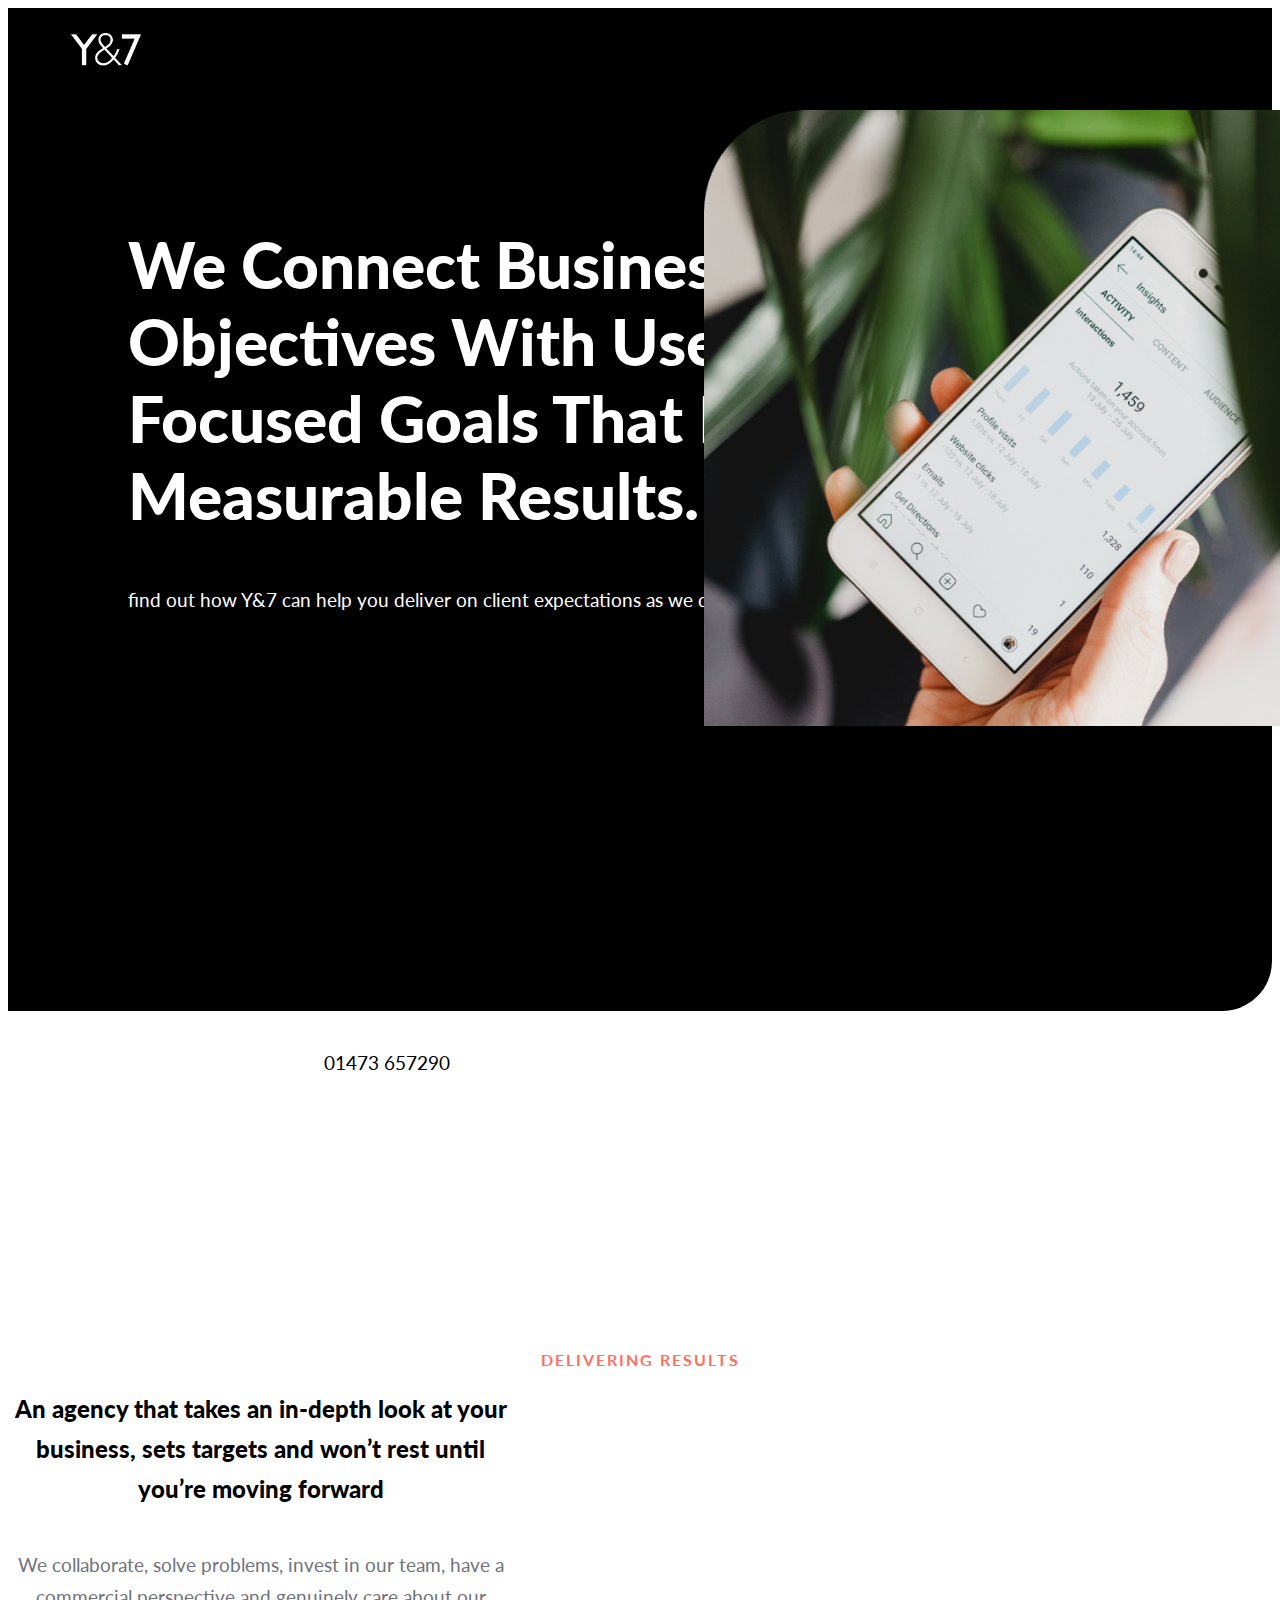
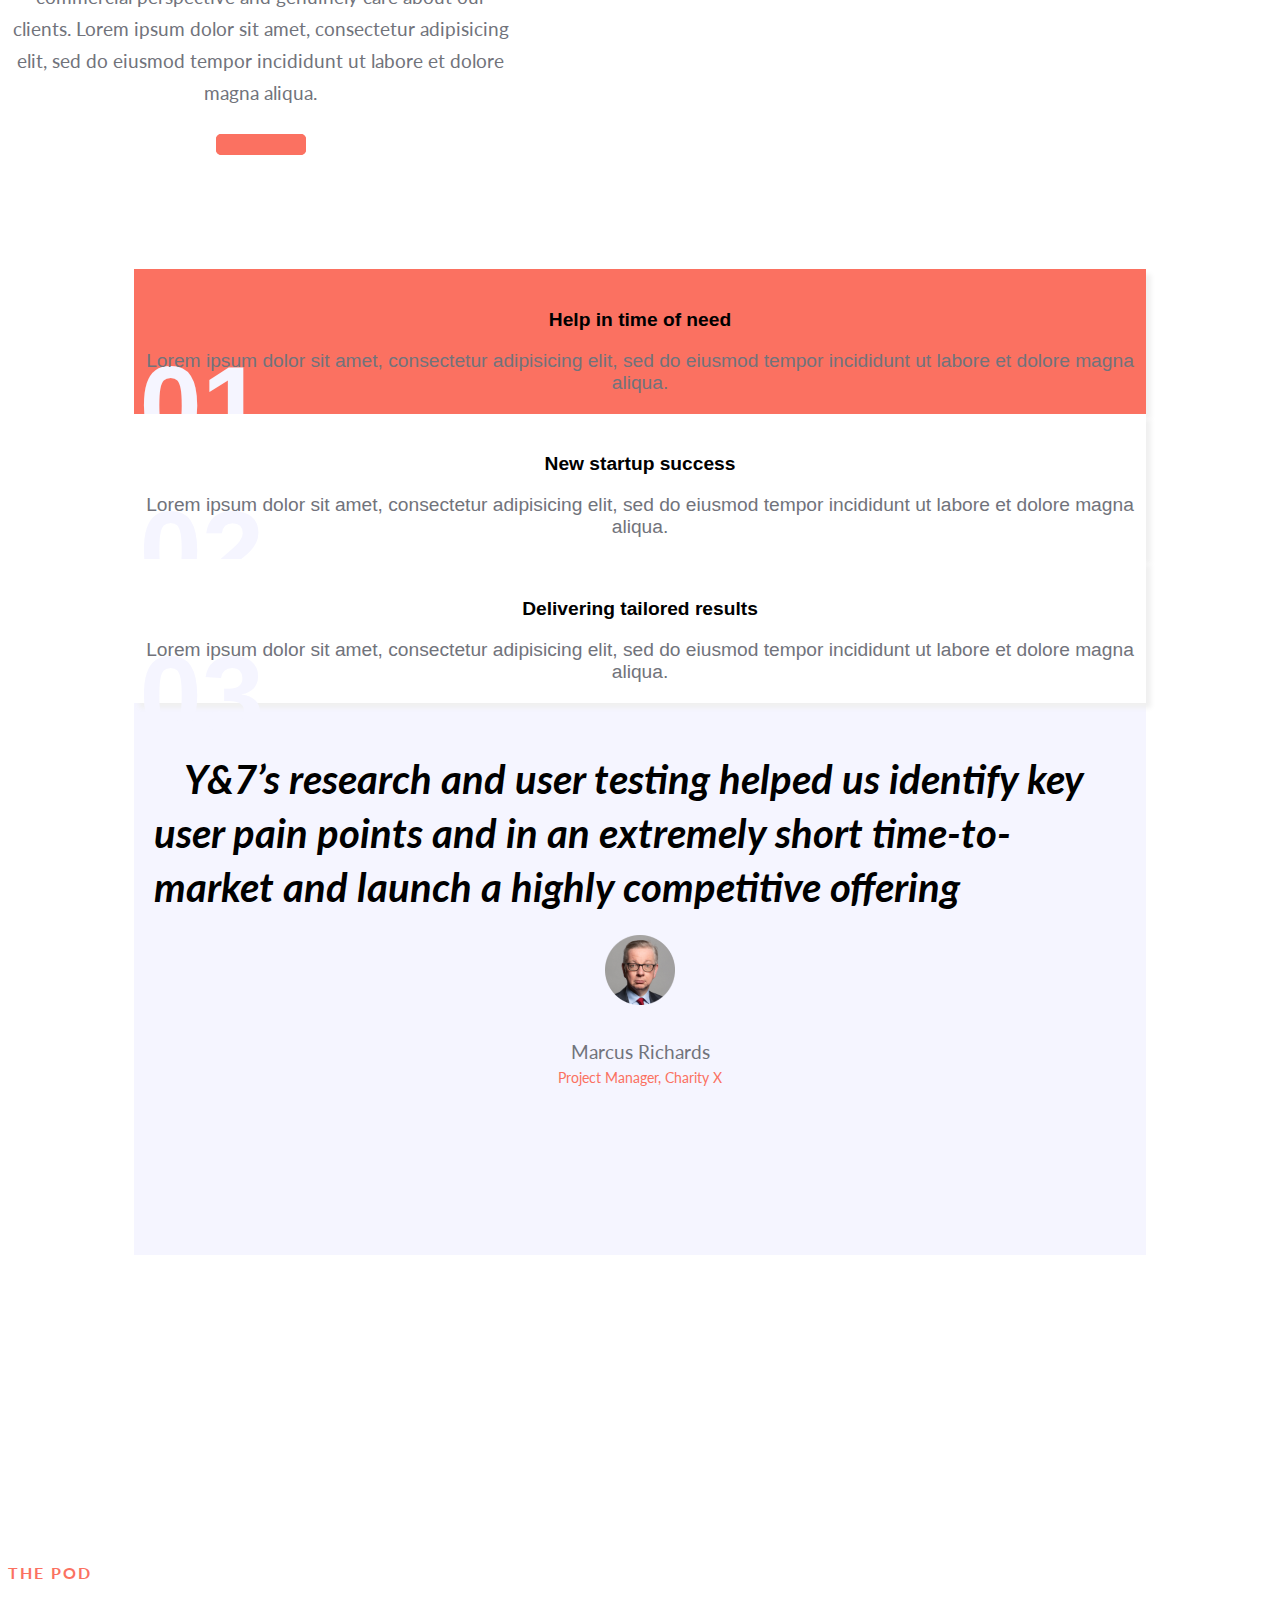
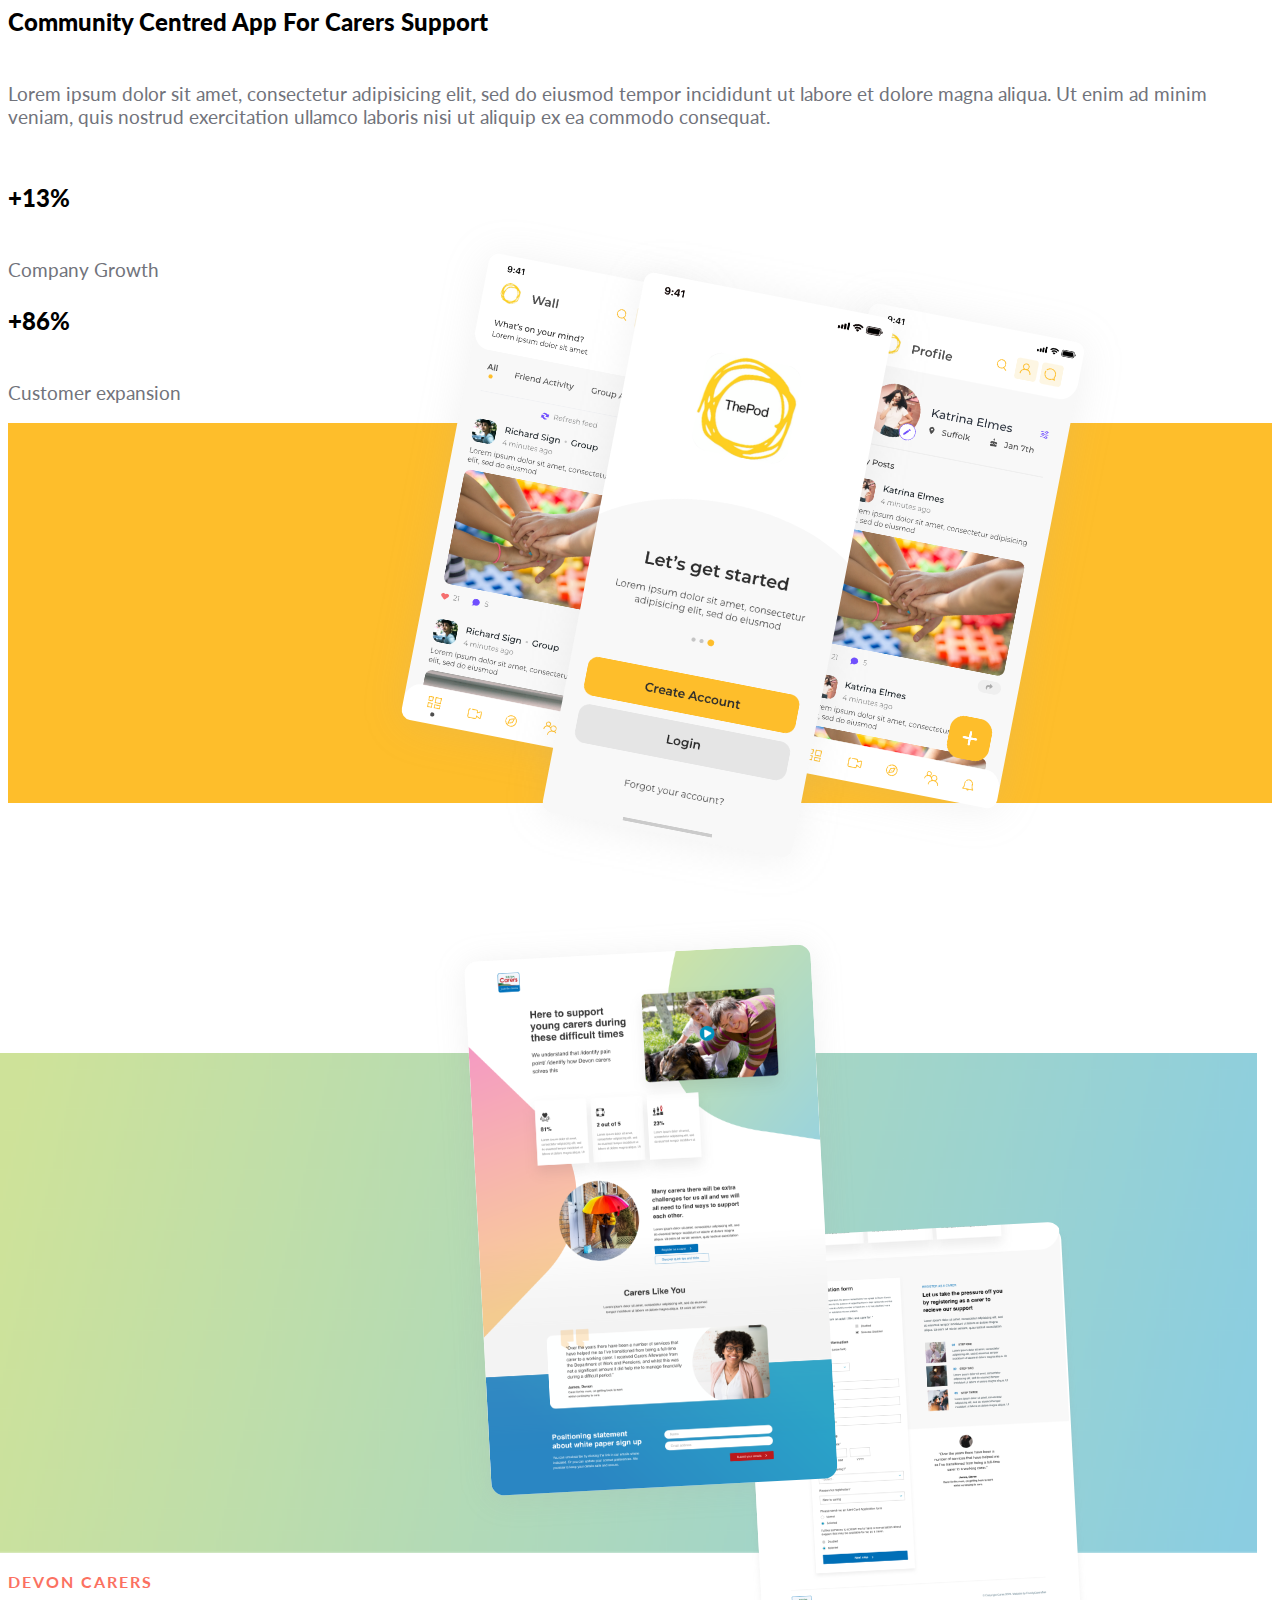
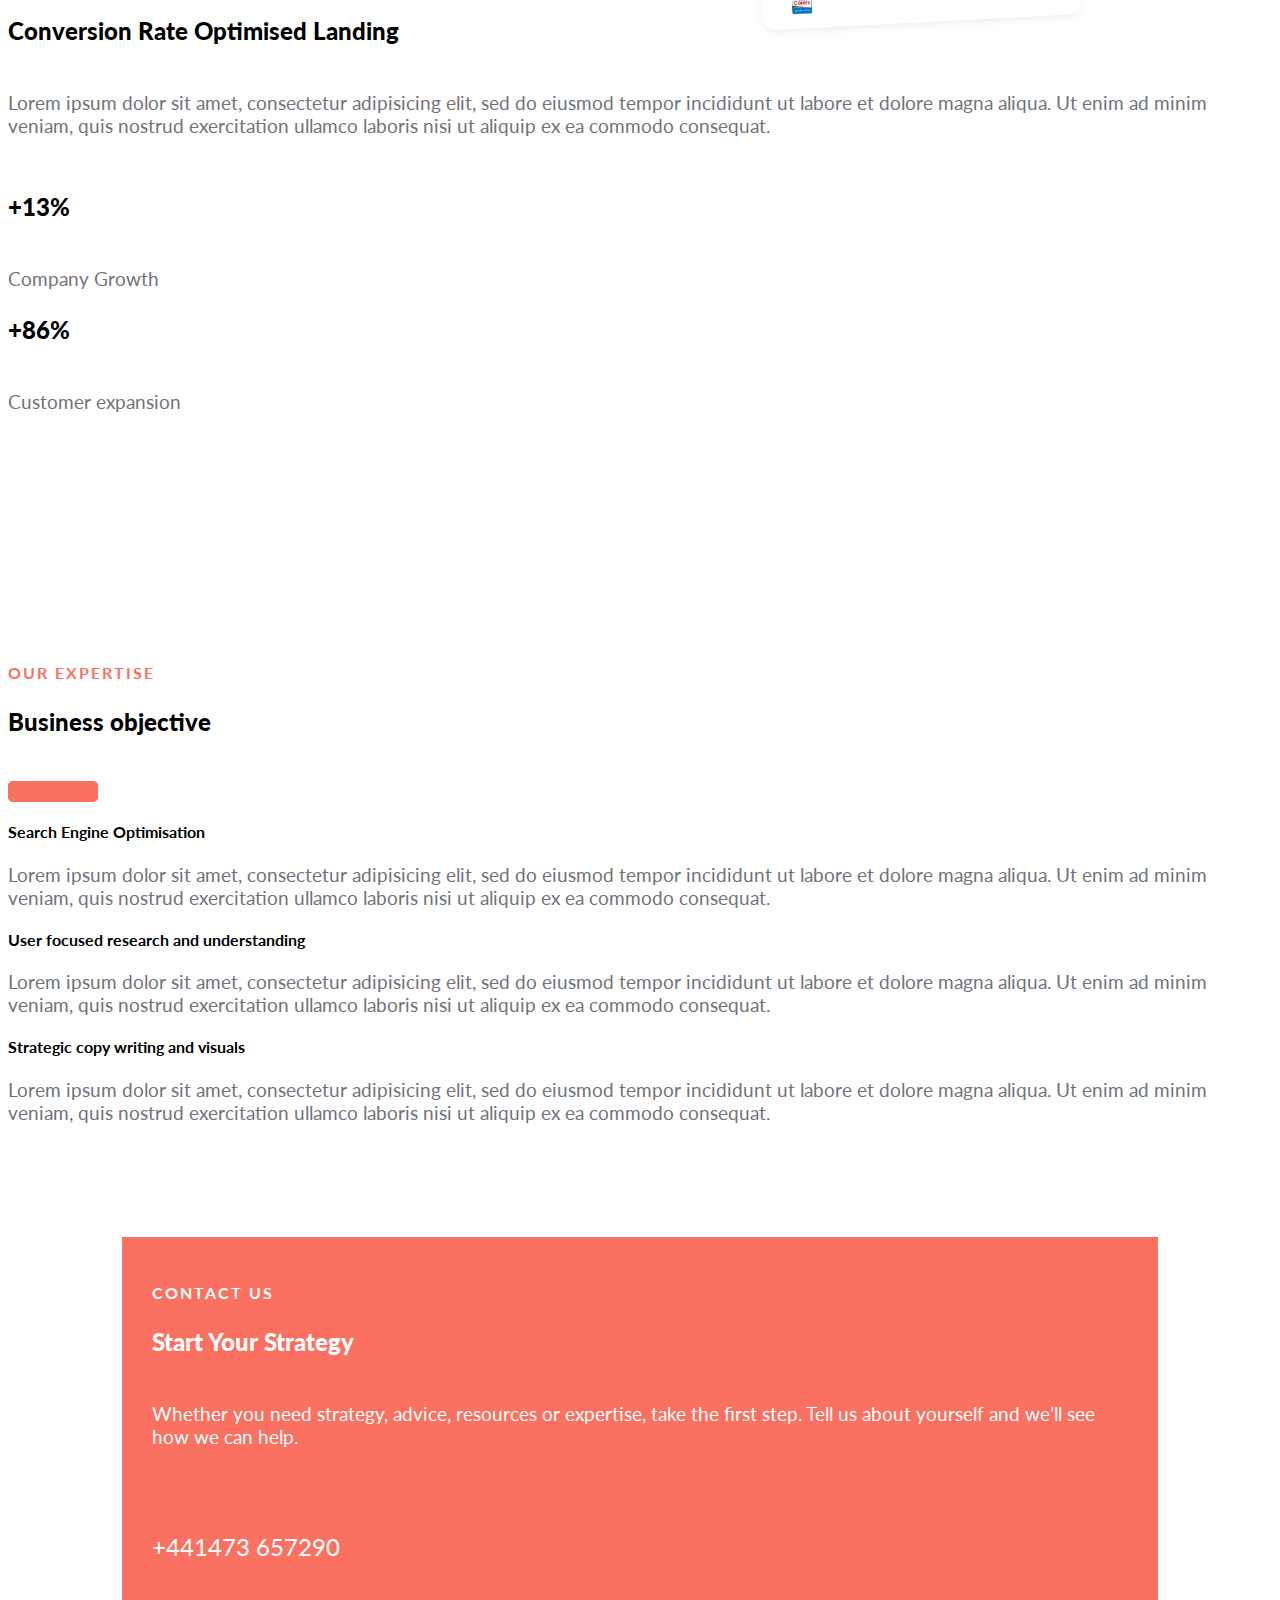
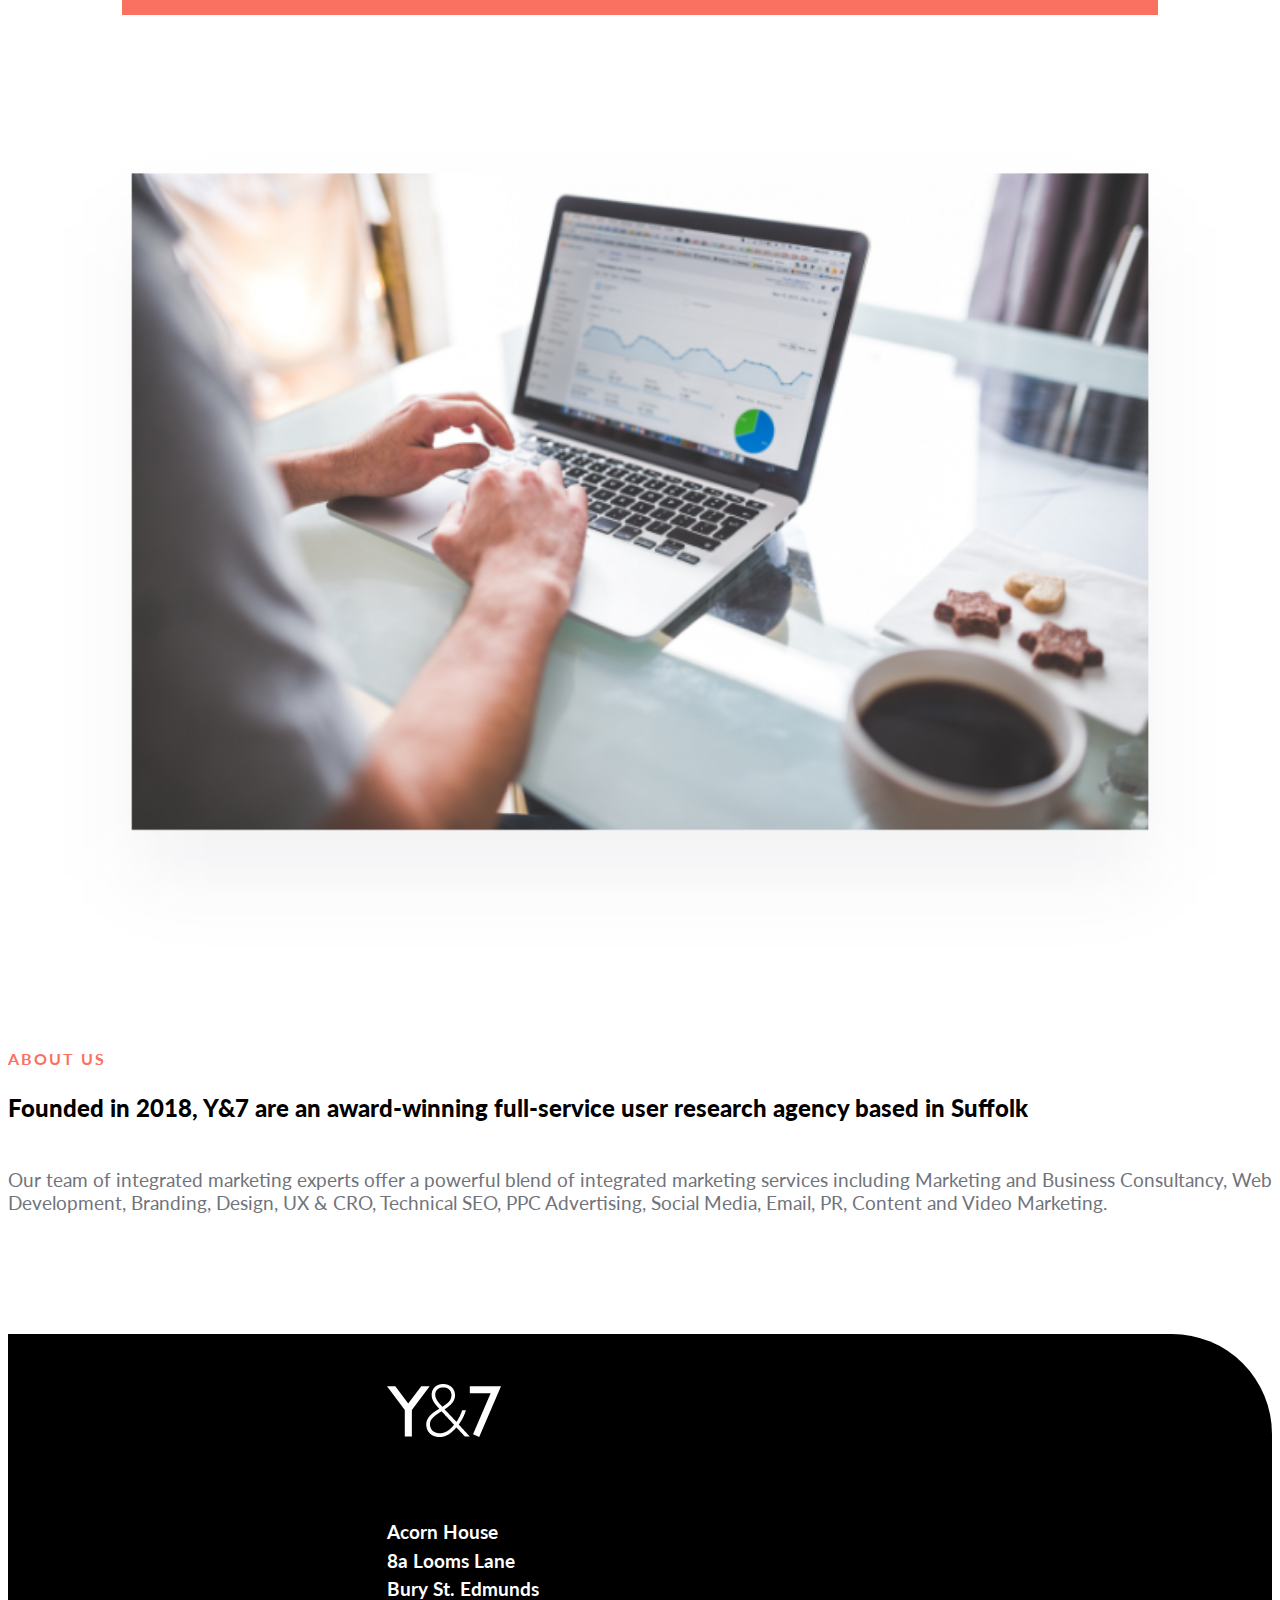
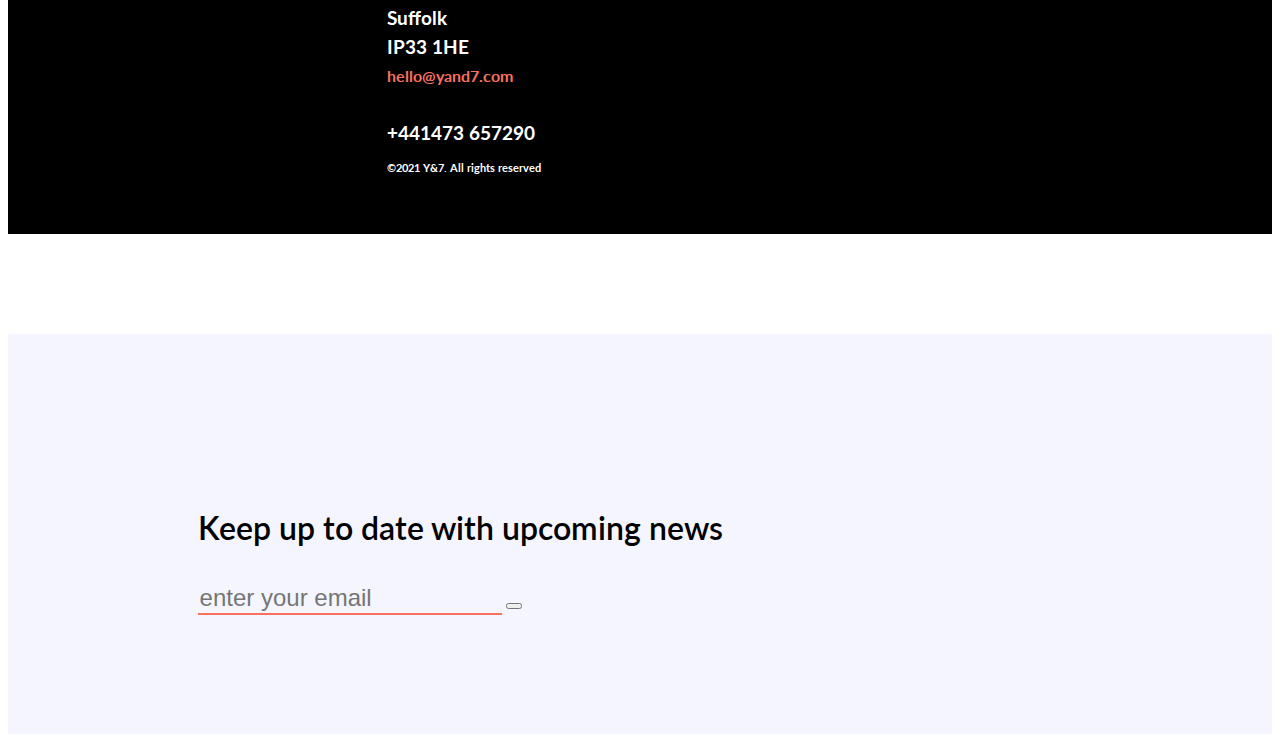
<file: index.html>
<!-- Y&7 website - created by Andrew Deacon, April 2021 -->
<!DOCTYPE html>
<html lang="en" dir="ltr">

<head>
  <meta charset="utf-8">
  <title>FamilyCarersNET</title>
  <!-- Bootstrap 5.0 CDN -->
  <link href="https://cdn.jsdelivr.net/npm/bootstrap@5.0.0-beta3/dist/css/bootstrap.min.css" rel="stylesheet" integrity="sha384-eOJMYsd53ii+scO/bJGFsiCZc+5NDVN2yr8+0RDqr0Ql0h+rP48ckxlpbzKgwra6" crossorigin="anonymous">
  <!-- Custom CSS -->
  <link rel="stylesheet" href="css/styles.css">
  <!-- Font Awesome CDN -->
  <link rel="stylesheet" href="https://pro.fontawesome.com/releases/v5.10.0/css/all.css" integrity="sha384-AYmEC3Yw5cVb3ZcuHtOA93w35dYTsvhLPVnYs9eStHfGJvOvKxVfELGroGkvsg+p" crossorigin="anonymous" />
  <!-- Google fonts - Lato (closest to Gill Sans font) -->
  <link rel="preconnect" href="https://fonts.gstatic.com">
  <link href="https://fonts.googleapis.com/css2?family=Lato:wght@400;700;900&display=swap" rel="stylesheet">
  <!-- javascript bootstrap -->
  <script src="https://cdn.jsdelivr.net/npm/bootstrap@5.0.0-beta3/dist/js/bootstrap.bundle.min.js" integrity="sha384-JEW9xMcG8R+pH31jmWH6WWP0WintQrMb4s7ZOdauHnUtxwoG2vI5DkLtS3qm9Ekf" crossorigin="anonymous"></script>
</head>

<body>
  <!-- Hero section -->
  <section id="title">
    <div class="container-fluid">
      <div class="row">
        <div class="col-lg-8 col-md-12 hero-black">
          <img class="logo" src="./images/Y7logo.png" alt="">
          <h1 class="hero-title">We Connect Business Objectives With User Focused Goals That Deliver Measurable Results.</h1>
          <p class="hero-description">find out how Y&7 can help you deliver on client expectations as we drive your business to success</p>
          <a href="#results"><i class="fas fa-chevron-down icon-white"></i></a>
        </div>
        <div class="col-lg-4 col-md-12">
          <div class="telephone">
            <i class="fas fa-phone-alt"></i><span> 01473 657290</span>
          </div>
        </div>
      </div>
      <img class="hero-img" src="./images/Mask.png" alt="">
    </div>
  </section>

  <section id="results">

    <h3>DELIVERING RESULTS</h3>
    <div class="container-fluid results-container">
      <h2>An agency that takes an in-depth look at your business, sets targets and won’t rest until you’re moving forward</h2>
      <p class="results-description">We collaborate, solve problems, invest in our team, have a commercial perspective and genuinely care about our clients. Lorem ipsum dolor sit amet, consectetur adipisicing elit, sed do eiusmod tempor incididunt ut
        labore et dolore magna
        aliqua. </p>
      <a href="./contact.html" type="button" name="button" class="btn-primary btn-lg">Get in touch</a>
    </div>
  </section>

  <section id="selling">
    <div class="container">
      <div class="row">
        <button id="selling-point-container1" class="sell-btn col-lg-2 offset-lg-1">
          <p class="sb-number">01</p>
          <div class="selling-text-container">
            <p class="selling-heading">Help in time of need</p>
            <p class="selling-description">Lorem ipsum dolor sit amet, consectetur adipisicing elit, sed do eiusmod tempor incididunt ut labore et dolore magna aliqua.</p>
          </div>
        </button>
        <button id="selling-point-container2" class="sell-btn col-lg-2 offset-lg-2">
          <p class="sb-number">02</p>
          <div class="selling-text-container">
            <p class="selling-heading">New startup success</p>
            <p class="selling-description">Lorem ipsum dolor sit amet, consectetur adipisicing elit, sed do eiusmod tempor incididunt ut labore et dolore magna aliqua.</p>
          </div>
        </button>

        <button id="selling-point-container3" class="sell-btn col-lg-2 offset-lg-2">
          <p class="sb-number">03</p>
          <div class="selling-text-container">
            <p class="selling-heading">Delivering tailored results</p>
            <p class="selling-description">Lorem ipsum dolor sit amet, consectetur adipisicing elit, sed do eiusmod tempor incididunt ut labore et dolore magna aliqua.</p>
          </div>
        </button>
      </div>
    </div>
    <div class="selling-background">
      <div class="review-content-container">
        <i class="giant-quotes fas fa-quote-left"><span id="quotetext"></span></i>
        <div class="author-info">
          <img id="authorimg" class="author-img" src="" alt="">
          <p id="author"></p>
          <p id="position"></p>
        </div>
      </div>
    </div>
  </section>

  <!-- The Pod section -->

  <section id="pod">
    <div class="container-fluid">
      <div class="row pod-container">
        <div class="col-lg-4 offset-lg-2">
          <h3>THE POD</h3>
          <h2>Community Centred App For Carers Support</h2>
          <p>Lorem ipsum dolor sit amet, consectetur adipisicing elit, sed do eiusmod tempor incididunt ut labore et dolore magna aliqua.
            Ut enim ad minim veniam, quis nostrud exercitation ullamco laboris nisi ut aliquip ex ea commodo consequat.</p>
          <div class="row percentages">
            <div class="col-lg-5 col-sm-6">
              <h2>+13% <span><i class="fas fa-arrow-up"></i></span></h2>
              <p>Company Growth </p>
            </div>
            <div class="col-lg-5 col-sm-6">
              <h2>+86% <span><i class="fas fa-arrow-up"></i></span></h2>
              <p>Customer expansion</p>
            </div>
          </div>
        </div>
        <div class="col-lg-6 pod-background">
          <div class="img-container">
            <img class="profile-img" src="./images/Profile.png" alt="">
            <img class="wall-img" src="./images/Wall.png" alt="">
            <img class="onboarding-img" src="./images/Onboarding.png" alt="">
          </div>
        </div>
      </div>
    </div>
  </section>

  <section id="devon">
    <div class="container-fluid">
      <div class="row">
        <div class="col-lg-6 img-container">
          <img class="gradient-rectangle" src="./images/Rectangle.png" alt="">
          <div class="devon-img">
            <img src="./images/Newsletter.png" alt="">
          </div>
        </div>
        <div class="col-lg-4 devon-text">
          <h3>DEVON CARERS</h3>
          <h2>Conversion Rate Optimised Landing</h2>
          <p>Lorem ipsum dolor sit amet, consectetur adipisicing elit, sed do eiusmod tempor incididunt ut labore et dolore magna aliqua.
            Ut enim ad minim veniam, quis nostrud exercitation ullamco laboris nisi ut aliquip ex ea commodo consequat.</p>
          <div class="row percentages">
            <div class="col-lg-5 col-sm-6">
              <h2>+13% <span><i class="fas fa-arrow-up"></i></span></h2>
              <p>Company Growth </p>
            </div>
            <div class="col-lg-5 col-sm-6">
              <h2>+86% <span><i class="fas fa-arrow-up"></i></span></h2>
              <p>Customer expansion</p>
            </div>
          </div>
        </div>
      </div>
    </div>
  </section>

  <section id="expertise">
    <div class="container-fluid">
      <div class="row">
        <div class="col-lg-4 offset-lg-2">
          <h3>OUR EXPERTISE</h3>
        </div>
      </div>
      <div class="row">
        <div class="col-lg-4 offset-lg-2">
          <h2>Business objective</h2>
          <a href="./contact.html" type="button" name="button" class="btn-primary btn-lg">Get in touch</a>
          <p></p>
        </div>
        <div class="col-lg-4">
          <h4>Search Engine Optimisation</h4>
          <p>Lorem ipsum dolor sit amet, consectetur adipisicing elit, sed do eiusmod tempor incididunt ut labore et dolore magna aliqua.
            Ut enim ad minim veniam, quis nostrud exercitation ullamco laboris nisi ut aliquip ex ea commodo consequat.</p>
        </div>
        <div class="col-lg-4 offset-lg-2">
          <h4>User focused research and understanding</h4>
          <p>Lorem ipsum dolor sit amet, consectetur adipisicing elit, sed do eiusmod tempor incididunt ut labore et dolore magna aliqua.
            Ut enim ad minim veniam, quis nostrud exercitation ullamco laboris nisi ut aliquip ex ea commodo consequat.</p>
        </div>
        <div class="col-lg-4">
          <h4>Strategic copy writing and visuals</h4>
          <p>Lorem ipsum dolor sit amet, consectetur adipisicing elit, sed do eiusmod tempor incididunt ut labore et dolore magna aliqua.
            Ut enim ad minim veniam, quis nostrud exercitation ullamco laboris nisi ut aliquip ex ea commodo consequat.</p>
        </div>
      </div>
    </div>
  </section>

  <section id="strategy">
    <div class="container-fluid strategy-container">
      <div class="row">
        <div class="col-lg-4 offset-lg-1">
          <h3>CONTACT US</h3>
          <h2>Start Your Strategy</h2>
          <p>Whether you need strategy, advice, resources or expertise, take the first step. Tell us about yourself and we’ll see how we can help.</p>
        </div>
        <div class="col-lg-4 offset-lg-1">
          <p class="brief-contact">+441473 657290 <a>hello@yand7.com</a></p>
        </div>
      </div>
    </div>
  </section>

  <section id="about">
    <div class="container-fluid">
      <div class="row">
        <div class="col-lg-4 offset-lg-2">
          <img class="computer-img" src="./images/computer.png" alt="">
        </div>
        <div class="col-lg-4">
          <h3>ABOUT US</h3>
          <h2>Founded in 2018, Y&7 are an award-winning full-service user research agency based in Suffolk</h2>
          <p>Our team of integrated marketing experts offer a powerful blend of integrated marketing services including Marketing and Business Consultancy, Web Development, Branding, Design, UX & CRO, Technical SEO, PPC Advertising, Social Media,
            Email,
            PR, Content and Video Marketing.</p>
        </div>
      </div>
    </div>
  </section>

  <footer id="footer">
    <div class="container-fluid">
      <div class="footer-container">
        <div class="row">
          <div class="col-lg-5 offset-lg-2 footer-black-bg">
            <img class="footer-logo" src="./images/Y7logo.png" alt="Y7logo">
            <div class="address">
              <p>Acorn House</p>
              <p>8a Looms Lane</p>
              <p>Bury St. Edmunds</p>
              <p>Suffolk</p>
              <p>IP33 1HE</p>
              <a href="mailto:hello@yand7.com">hello@yand7.com</a>
              <br></br><br></br>
              <p><i class="fas fa-phone-alt"></i> +441473 657290</p>
              <h6>©2021 Y&7. All rights reserved</h6>
            </div>
          </div>
          <div class="col-lg-7 footer-grey-bg">
            <div class="news-container">
              <h5>Keep up to date with upcoming news</h5>
                <form class="" action="index.html" method="post">
                <input class="email-address" type="email" name="" placeholder="enter your email">
                <button class="btn submit-btn">
                  <i class="fas fa-arrow-alt-circle-right"></i>
                </button>
              </form>
            </div>
          </div>
        </div>
      </div>
    </div>
  </footer>

  <!-- jQuery script -->
  <script src="https://ajax.googleapis.com/ajax/libs/jquery/3.5.1/jquery.min.js"></script>
  <!-- javascript for buttons behaviour and review selectors -->
  <script src="./app.js"></script>
</body>
</html>
</file>
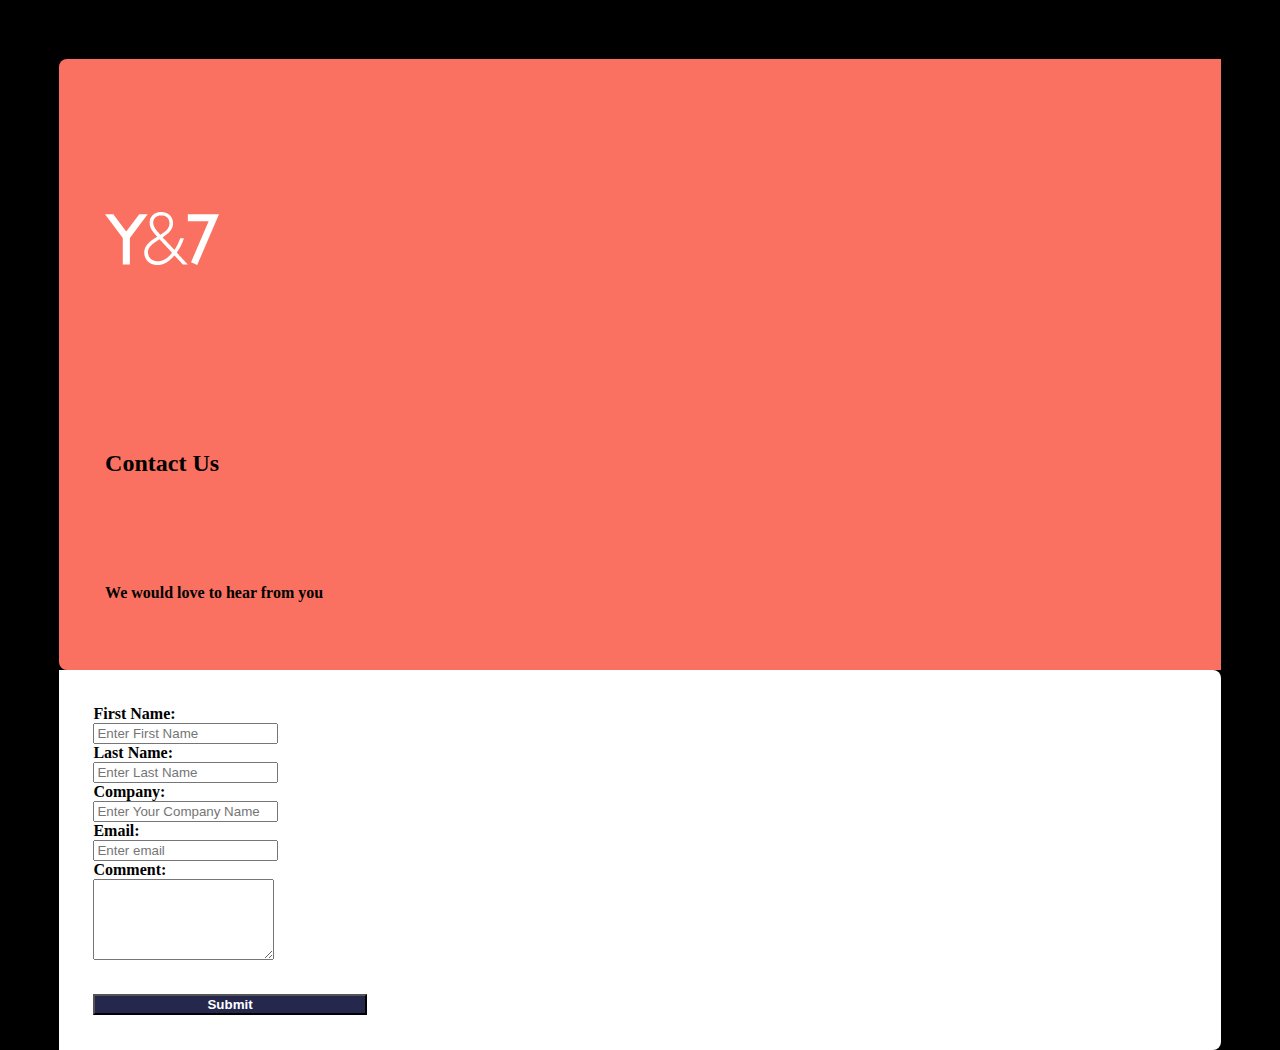
<file: contact.html>
<!DOCTYPE html>
<html lang="en" dir="ltr">

<head>
  <meta charset="utf-8">
  <title>Y&7 Contact form</title>
  <!-- Bootstrap 5.0 CDN -->
  <link href="https://cdn.jsdelivr.net/npm/bootstrap@5.0.0-beta3/dist/css/bootstrap.min.css" rel="stylesheet" integrity="sha384-eOJMYsd53ii+scO/bJGFsiCZc+5NDVN2yr8+0RDqr0Ql0h+rP48ckxlpbzKgwra6" crossorigin="anonymous">
  <!-- Custom Stylesheet -->
  <link rel="stylesheet" href="./css/contact.css">
  <!-- Font Awesome CDN -->
  <link rel="stylesheet" href="https://pro.fontawesome.com/releases/v5.10.0/css/all.css" integrity="sha384-AYmEC3Yw5cVb3ZcuHtOA93w35dYTsvhLPVnYs9eStHfGJvOvKxVfELGroGkvsg+p" crossorigin="anonymous" />
  <!-- Google fonts - Lato (closest to Gill Sans font) -->
  <link rel="preconnect" href="https://fonts.gstatic.com">
  <link href="https://fonts.googleapis.com/css2?family=Lato:wght@400;700;900&display=swap" rel="stylesheet">
  <!-- javascript bootstrap -->
  <script src="https://cdn.jsdelivr.net/npm/bootstrap@5.0.0-beta3/dist/js/bootstrap.bundle.min.js" integrity="sha384-JEW9xMcG8R+pH31jmWH6WWP0WintQrMb4s7ZOdauHnUtxwoG2vI5DkLtS3qm9Ekf" crossorigin="anonymous"></script>
</head>

<body>

  <div class="container contact">
    <form class="" action="./message.html" method="post">
      <div class="row">
        <div class="col-md-3 left-panel">
          <div class="contact-info">
            <img src="./images/Y7logo.png" alt="image" />
            <h2>Contact Us</h2>
            <h4>We would love to hear from you</h4>
          </div>
        </div>
        <div class="col-md-9 right-panel">
          <div class="contact-form">
            <div class="form-group">
              <label class="control-label col-sm-2" for="fname">First Name:</label>
              <div class="col-sm-10">
                <input type="text" class="form-control" id="fname" placeholder="Enter First Name" name="fname" required>
              </div>
            </div>
            <div class="form-group">
              <label class="control-label col-sm-2" for="lname">Last Name:</label>
              <div class="col-sm-10">
                <input type="text" class="form-control" id="lname" placeholder="Enter Last Name" name="lname" required>
              </div>
            </div>
            <div class="form-group">
              <label class="control-label col-sm-2" for="company">Company:</label>
              <div class="col-sm-10">
                <input type="text" class="form-control" id="company" placeholder="Enter Your Company Name" name="company">
              </div>
            </div>
            <div class="form-group">
              <label class="control-label col-sm-2" for="email">Email:</label>
              <div class="col-sm-10">
                <input type="email" class="form-control" id="email" placeholder="Enter email" name="email" required>
              </div>
            </div>
            <div class="form-group">
              <label class="control-label col-sm-2" for="comment">Comment:</label>
              <div class="col-sm-10">
                <textarea class="form-control" rows="5" id="comment"></textarea>
              </div>
            </div>
            <div class="form-group">
              <div class="col-sm-offset-2 col-sm-10">
                <button type="submit" action="./index.html" class="btn btn-default submit">Submit</button>
              </div>
            </div>
          </div>
        </div>
    </form>
  </div>
  </div>
  <!-- jQuery script -->
  <script src="https://ajax.googleapis.com/ajax/libs/jquery/3.5.1/jquery.min.js"></script>
  <!-- javascript for buttons behaviour and review selectors -->
  <script src="./contact.js"></script>
</body>

</html>
</file>
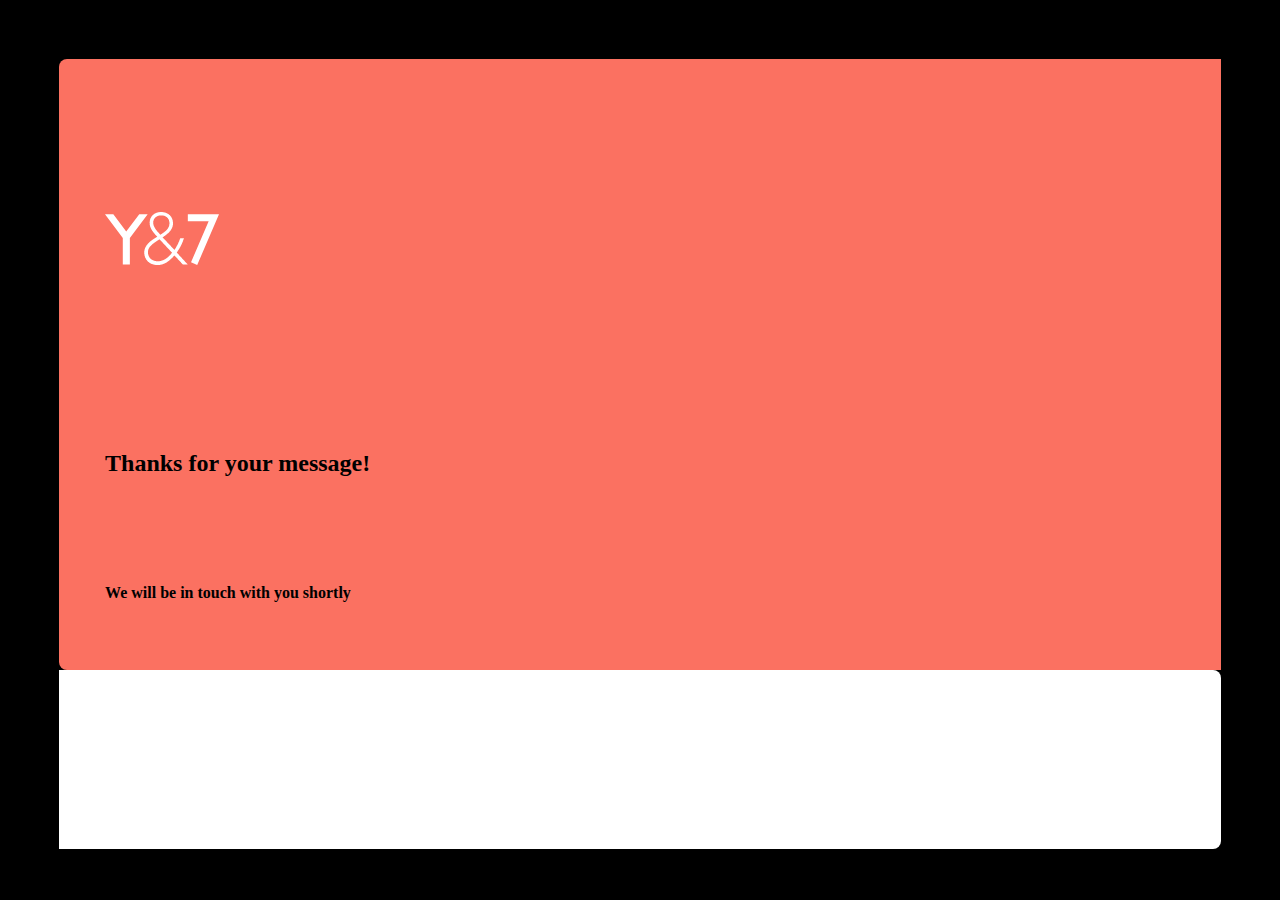
<file: message.html>
<!DOCTYPE html>
<html lang="en" dir="ltr">

<head>
  <meta charset="utf-8">
  <title>Y&7 Message sent</title>
  <!-- Bootstrap 5.0 CDN -->
  <link href="https://cdn.jsdelivr.net/npm/bootstrap@5.0.0-beta3/dist/css/bootstrap.min.css" rel="stylesheet" integrity="sha384-eOJMYsd53ii+scO/bJGFsiCZc+5NDVN2yr8+0RDqr0Ql0h+rP48ckxlpbzKgwra6" crossorigin="anonymous">
  <!-- Custom Stylesheet -->
  <link rel="stylesheet" href="./css/contact.css">
  <!-- Font Awesome CDN -->
  <link rel="stylesheet" href="https://pro.fontawesome.com/releases/v5.10.0/css/all.css" integrity="sha384-AYmEC3Yw5cVb3ZcuHtOA93w35dYTsvhLPVnYs9eStHfGJvOvKxVfELGroGkvsg+p" crossorigin="anonymous" />
  <!-- Google fonts - Lato (closest to Gill Sans font) -->
  <link rel="preconnect" href="https://fonts.gstatic.com">
  <link href="https://fonts.googleapis.com/css2?family=Lato:wght@400;700;900&display=swap" rel="stylesheet">
  <!-- javascript bootstrap -->
  <script src="https://cdn.jsdelivr.net/npm/bootstrap@5.0.0-beta3/dist/js/bootstrap.bundle.min.js" integrity="sha384-JEW9xMcG8R+pH31jmWH6WWP0WintQrMb4s7ZOdauHnUtxwoG2vI5DkLtS3qm9Ekf" crossorigin="anonymous"></script>
</head>

<body>
  <div class="container contact">
    <div class="row">
      <div class="col-sm-5 offset-sm-2 left-panel">
        <div class="contact-info">
          <img src="./images/Y7logo.png" alt="image" />
          <h2>Thanks for your message!</h2>
          <h4>We will be in touch with you shortly</h4>
        </div>
      </div>
      <div class="col-sm-3 right-panel">
        <div class="contact-info">
        <a href="./index.html" class="homepage" name="return"><i class="fas fa-arrow-alt-circle-left"></i></button>
      </div>
    </div>
</body>

</html>
</file>
<file: css/styles.css>
/*
===============
Variables
===============
*/

:root {
  /* background primary colours*/
  --clr-background-1: #000;
  --clr-background-2: #FB7161;
  --clr-background-3: #F5F5FF;
  --clr-background-4: #f0f0f0;
  --clr-background-5: #fff;
  --clr-background-6: #fed0ca;
  --clr-background-7: #FEBE2B;

  /* font primary colours */
  --clr-primary-1: #fff;
  --clr-primary-2: #fb7161;
  --clr-primary-3: #000;
  --clr-primary-4: #71737B;
  --clr-primary-5: #F5F5FF;
}

body {
  font-family: 'Lato', sans-serif;
}

p {
  color: var(--clr-primary-4);
  font-size: 1.2rem;
}

a {
  text-decoration: none;
  color: var(--clr-background-2);

}

a:hover {
  color: var(--clr-primary-1);
}

h1 {
  font-weight: 900;
}

h2 {
  font-weight: 900;
  line-height: 2.5rem;
  margin-bottom: 40px;
}

h3 {
  margin-bottom: 20px;
  color: var(--clr-primary-2);
  letter-spacing: 2px;
  font-size: 1rem;
}

h5 {
  margin: 0 0 50px 0;
  font-weight: 600;
  font-size: 2rem;
}


/* global css settings */

.btn-primary {
  background-color: var(--clr-background-2) !important;
  border: solid 1px var(--clr-background-2);
  border-radius: 5px;
}

.btn-primary:hover {
  border: solid 1px var(--clr-background-1);
}

.fa-arrow-up {
  color: var(--clr-primary-2);
}

.percentages {
  margin-top: 50px;
}


/* Title Section */

#title {
  margin: auto;
}

.hero-black {
  background-color: var(--clr-background-1);
  height: 915px;
  border-radius: 0 0 50px 0;
  padding: 2% 5% 5% 5%;
  margin-left: 0;
}

.logo {
  width: 70px;
}

.hero-title {
  padding: 10% 20% 1% 5%;
  color: var(--clr-primary-1);
  font-size: 4rem;
  font-weight: 900;
}

.hero-description {
  color: var(--clr-primary-1);
  padding: 0 20% 0 5%;
  font-size: 1.2rem;
}

.telephone {
  padding: 40px 25%;
  font-size: 1.2rem;
}

.hero-img {
  padding: 10px 20px 30px 0;
  position: absolute;
  width: 800px;
  top: 100px;
  left: 55%;
}

.icon-white {
  padding: 40px 0 0 5%;
  color: var(--clr-primary-1);
  font-size: 4rem;
}

.icon-white:hover {
  color: var(--clr-primary-2);
}

/* Delivering Results section */

#results {
  margin: 200px auto 0;
  padding-top: 20px;
  text-align: center;
  width: 100%;
}

.results-container {
  width: 40%;
  line-height: 2rem;
}

/* Selling Points section */

#selling {
  padding: 7% 10%;
  margin: 20px auto 0;
  position: relative;
}

.selling-background {
  background-color: var(--clr-background-3);
  position: relative;
  bottom: 120px;
  z-index: -2;
}

.sb-number {
  font-size: 7rem;
  position: absolute;
  top: -40px;
  left: 5px;
  color: var(--clr-primary-5);
  z-index: 0;
  font-weight: 900;
}

.selling-text-container {
  z-index: 1;
  position: relative;
}

.selling-heading {
  font-weight: bold;
  color: var(--clr-primary-3);
}

#selling-point-container1 {
  border: none;
  padding-top: 2%;
  box-shadow: 5px 5px 5px var(--clr-background-4);
  background-color: var(--clr-background-2);
  position: relative;
  z-index: 0;
}

#selling-point-container2 {
  border: none;
  padding-top: 2%;
  box-shadow: 5px 5px 5px var(--clr-background-4);
  background-color: var(--clr-background-5);
  position: relative;
  z-index: 0;
}

#selling-point-container3 {
  border: none;
  padding-top: 2%;
  box-shadow: 5px 5px 5px var(--clr-background-4);
  background-color: var(--clr-background-5);
  position: relative;
  z-index: 0;
}

#selling-point-container1:hover,
#selling-point-container2:hover,
#selling-point-container3:hover {
  background-color: var(--clr-background-6);
}

.review-content-container {
  padding: 160px 20px;
}

.giant-quotes {
  font-weight:900;
  font-size: 5rem;
  line-height: 0.5;
  text-align: center;
  color: var(--clr-primary-4);
}

#quotetext {
  font-family: 'Lato', sans-serif;
  color: var(--clr-primary-3);
  padding-left: 30px;
  margin-bottom: 30px;
  font-weight: bold;
  font-size: 2.5rem;
  text-align: center;
  line-height: 0.1;
}

#authorimg, #author, #position {
 line-height: 0.4;
}

#position {
  color: var(--clr-primary-2);
  font-size: 0.9rem;
}

#authorimg {
  padding-bottom: 20px;
}

.author-info {
  padding-top: 30px;
  display: block;
  text-align: center;
  position: relative;
}

/* The Pod section */

#pod {
  margin: 100px auto;
}

.pod-background {
  height: 380px;
  background-color: var(--clr-background-7);
}

.img-container {
  position: relative;
}

.profile-img {
  position: absolute;
  right: 10%;
  bottom: -450px;
  max-width: 50%;
}

.wall-img {
  position: absolute;
  right: 40%;
  bottom: -400px;
  max-width: 50%;
}

.onboarding-img {
  position: absolute;
  right: 25%;
  bottom: -500px;
  max-width: 55%;
}

/* Devon carers section */

#devon {
  margin: 250px auto auto auto;
}

.gradient-rectangle {
  width:100%;
  height: 500px;
  margin-left: -15px;
  position: relative;
}

.devon-img {
  position: absolute;
  max-width: 600px;
  top: -30%;
  right: 20%;
}

/* Expertise section */

#expertise {
  margin-top: 250px;
}

/* strategy section */

#strategy {
  margin: 9%;
  color: var(--clr-primary-1);
  position: relative;
}

#strategy h3 {
  color: var(--clr-primary-1);
}

#strategy p {
  color: var(--clr-primary-1);
}

.strategy-container {
  background-color: var(--clr-background-2);
  padding: 30px;
}

.contact-details {
  font-size: 1.5rem;
  padding-top: 20%;
}

.brief-contact {
  padding-top: 60px;
  font-size: 1.5rem;
}

/* about us section */

.computer-img {
  width: 100%;
  vertical-align: top;
  position: relative;
  bottom: 30px;
}

/* Footer section */

.footer-grey-bg {
  position: relative;
  margin-top: 100px;
  margin-bottom: 0px;
  height:400px;
  background-color: var(--clr-background-3);
}

.footer-black-bg {
  position: relative;
  height: 500px;
  margin: auto 0 0 0;
  background-color: var(--clr-background-1);
  border-radius: 0 100px 0 0;
}

.footer-container {
  padding-top: 100px;
  line-height: 0.6rem;
}

.footer-logo {
  padding: 50px 30%;
}

.address {
  font-weight: bold;
  padding: 20px 30%;
  color: var(--clr-primary-1);
}

.address p {
  color: var(--clr-primary-1);
}

.news-container {
  padding: 15% 15% 0 15%;
}

.email-address {
  border: none;
  border-bottom: 2px solid var(--clr-background-2);
  width: 300px;
  font-size: 1.5rem;
  color: var(--clr-primary-4);
  background-color: inherit;
  outline: none;
}

.submit-btn {
  color: var(--clr-primary-2);
  font-size: 2rem;
}

/* change class attributes according to screensize to enable a more responsive experience */
@media (max-width: 993px) {
  body {
    text-align: center;
  }

/* center Align text in hero section for greater readability on mobile devices */
  .hero-img {
    position: static;
    display: block;
    margin-left: auto;
    margin-right: auto;
    width: 90%;
    border-radius: 0 50px 0 0;
  }

  .hero-title, .hero-description, .icon-white {
    text-align: center;
    padding: 30px;
    margin: auto;
    width: 100%;
  }

/* adjust Selling point section */
  .selling-point-container {
    margin: 20px auto;
  }

/* adjust pod section */
  .pod-background {
    margin-top: 200px;
  }

  .pod-container {
    margin-left: 0;
  }

/* adjust devon case study section */
  .devon-text {
    margin-top: 100px;
  }

.brief-details {
  position: relative;
  }

/* adjust black background on footer to be full width on mobile */
.footer-black-bg {
  width: 100%;
  }

.footer-grey-bg {
  margin-top:0;
  }

.news-container {
  padding: 50px;
  }
}
</file>
<file: css/contact.css>
body{
		background-color: #000;
	}
	.contact{
		padding: 4%;
		height: 400px;
	}

	.left-panel{
		background: #fb7161;
		padding: 4%;
		border-top-left-radius: 0.5rem;
		border-bottom-left-radius: 0.5rem;
  }

	.contact-info{
		margin-top:10%;
	}

	img {
		margin-bottom: 15%;
	}

	h2 {
		margin-bottom: 10%;
	}

	.right-panel{
		background: #fff;
		padding: 3%;
		border-top-right-radius: 0.5rem;
		border-bottom-right-radius: 0.5rem;
	}

	.contact-form label {
		font-weight:600;
	}

	.contact-form button{
		background: #25274d;
		color: #fff;
		font-weight: 600;
		width: 25%;
	}
	.contact-form button:focus{
		box-shadow:none;
	}

  .homepage {
    margin: auto;
    text-align: center;
    font-size: 12rem;
    color: #fb7161;
  }

  .homepage:hover {
    color: #71737B;
  }

  .submit {
    margin-top: 30px;
  }
</file>
